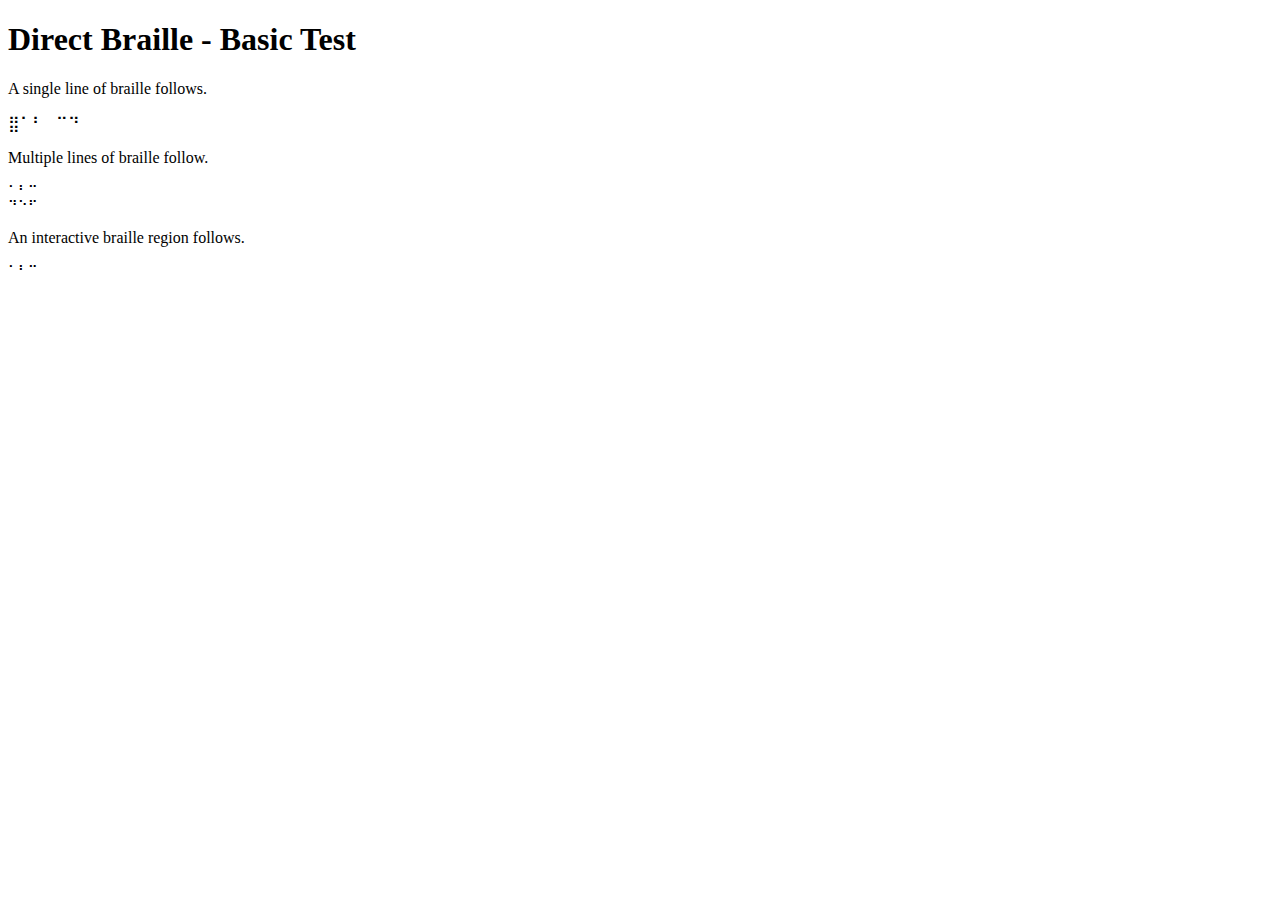
<file: src/test.html>
<!doctype html>
<html>
  <head>
    <title>Direct Braille - Simple Test</title>
    <script type="module">
      import * as braille from "../src/directBraille.js"  ;
      // Present a single line: full cell followed by "ab cd".
      const singleLine = [braille.fullCell, [1], [1,2], [], [1,4], [1,4,5]];
      // Present multiple lines: "abc" on the first line, and "def" on the second.
      const line1 = [[1], [1,2], [1,4]];
      const line2 = [[1,4,5], [1,5], [1,2,4]];
      braille.insertBraille(document.getElementById("single_line"), singleLine);
      braille.insertBrailleLines(document.getElementById("multiple_lines"), [line1, line2]);
      braille.insertInteractiveBrailleRegion(document.getElementById("interactive"), [line1],
      (offset, region, selection) => {
      const statusElement = document.querySelector("[role=status]");
      statusElement.innerHTML = `<p>Selection: ${offset}</p>`;
      });
    </script>
  </head>
  <body>
    <h1>Direct Braille - Basic Test</h1>
    <p>A single line of braille follows.</p>
    <p id="single_line"></p>
    <p>Multiple lines of braille follow.</p>
    <div id="multiple_lines"></div>
    <p>An interactive braille region follows.</p>
    <div id="interactive"></div>
    <div role="status"></div>
  </body>
</html>
</file>
